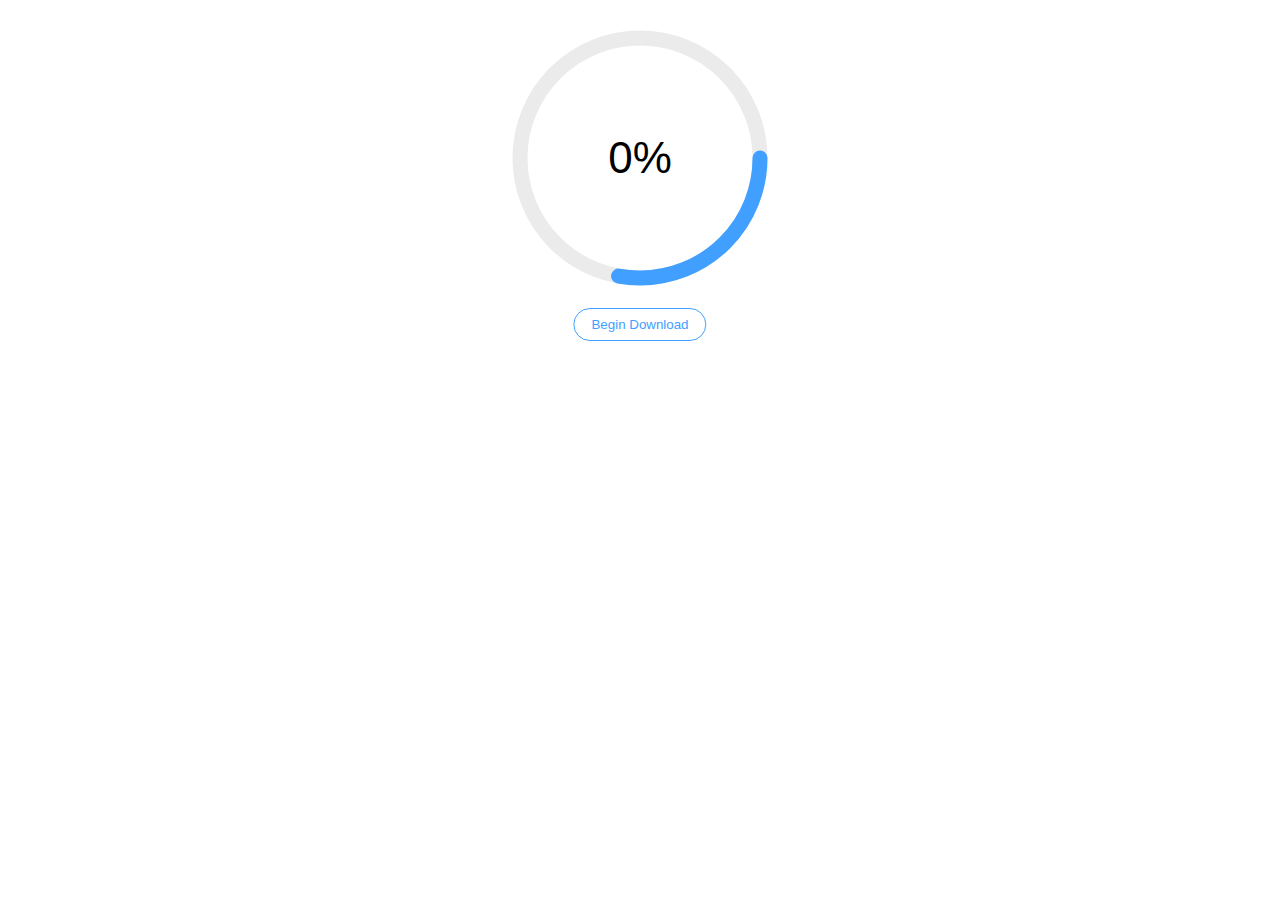
<file: index.html>
<!doctype html>

<html>
  <head>
    <title>WeTransfer Spinner</title>

    <link rel="stylesheet" href="spinner.css">
  </head>

  <body>
    <div>
      <div id="spinner-widget">
      </div>
    </div>

    <script src="spinner.js" ></script>
    <script>
        let spinToWin = new Spinner("spinner-widget");
    </script>
  </body>
</html>
</file>
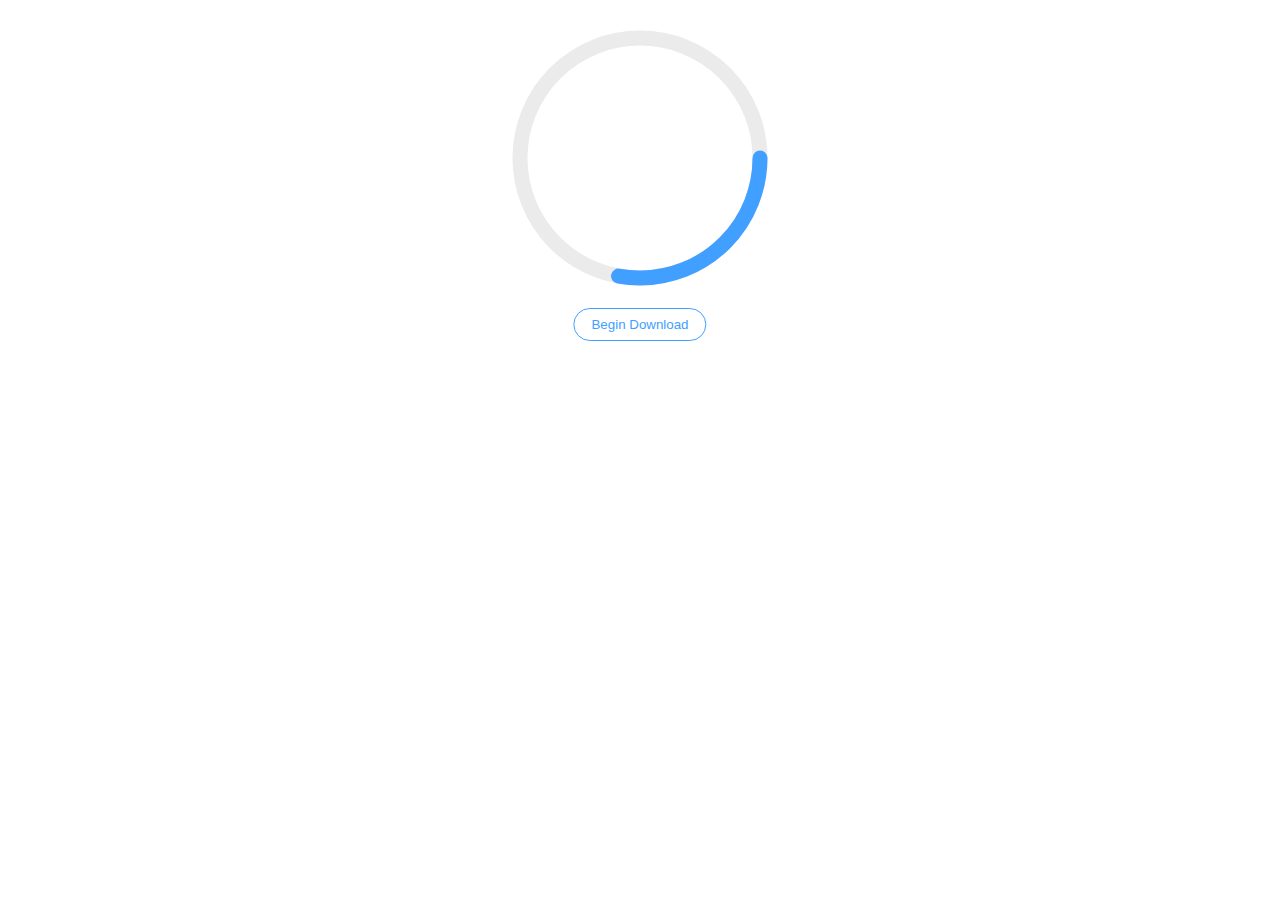
<file: reusable-spinner.html>
<!doctype html>

<html>
  <head>
    <title>WeTransfer Spinner</title>

    <link rel="stylesheet" href="spinner.css">
  </head>

  <body>
    <div>
      <div id="spinner-widget">
      </div>
    </div>

    <script src="spinner.js" ></script>
    <script>
        let spinToWin = new Spinner("spinner-widget", true, false);
    </script>
  </body>
</html>
</file>
<file: spinner.css>
.spinner-container {
	position: relative;
	width: 300px;
	height: 300px;
	margin: auto;
}

.spinner-static-circle {
	fill: transparent;
	stroke: #EBEBEB;
	stroke-width: 5px;
}

.spinner-blue-dash {
	fill: transparent;
	stroke: #41A0FF;
	stroke-width: 5px;
	stroke-linecap: round;
	stroke-dasharray: 70 200;
	transform-origin: 50% 50%;
}

.spinning-dash {
	animation: spinning 3s linear infinite;
}

@keyframes spinning {
	from {
		transform: rotate(0deg);
	}
	to {
		transform: rotate(360deg);
	}
}

.spinner-button {
	background: transparent;
	color: #41A0FF;
	border: 1px solid #41A0FF;
	border-radius: 1.25em;
	font-weight:  500;
	height:  2.5em;
	width: 10em;
	left: 50%;
	position: absolute;
	transform: translateX(-50%);
	cursor:  pointer;
}

.spinner-button.hide {
	display: none;
}

.spinner-percent {
	font-size: 2.75em;
	position:  absolute;
	top: 50%;
	left: 50%;
	transform: translate(-50%, -50%);
	font-family: sans-serif;
}
</file>
